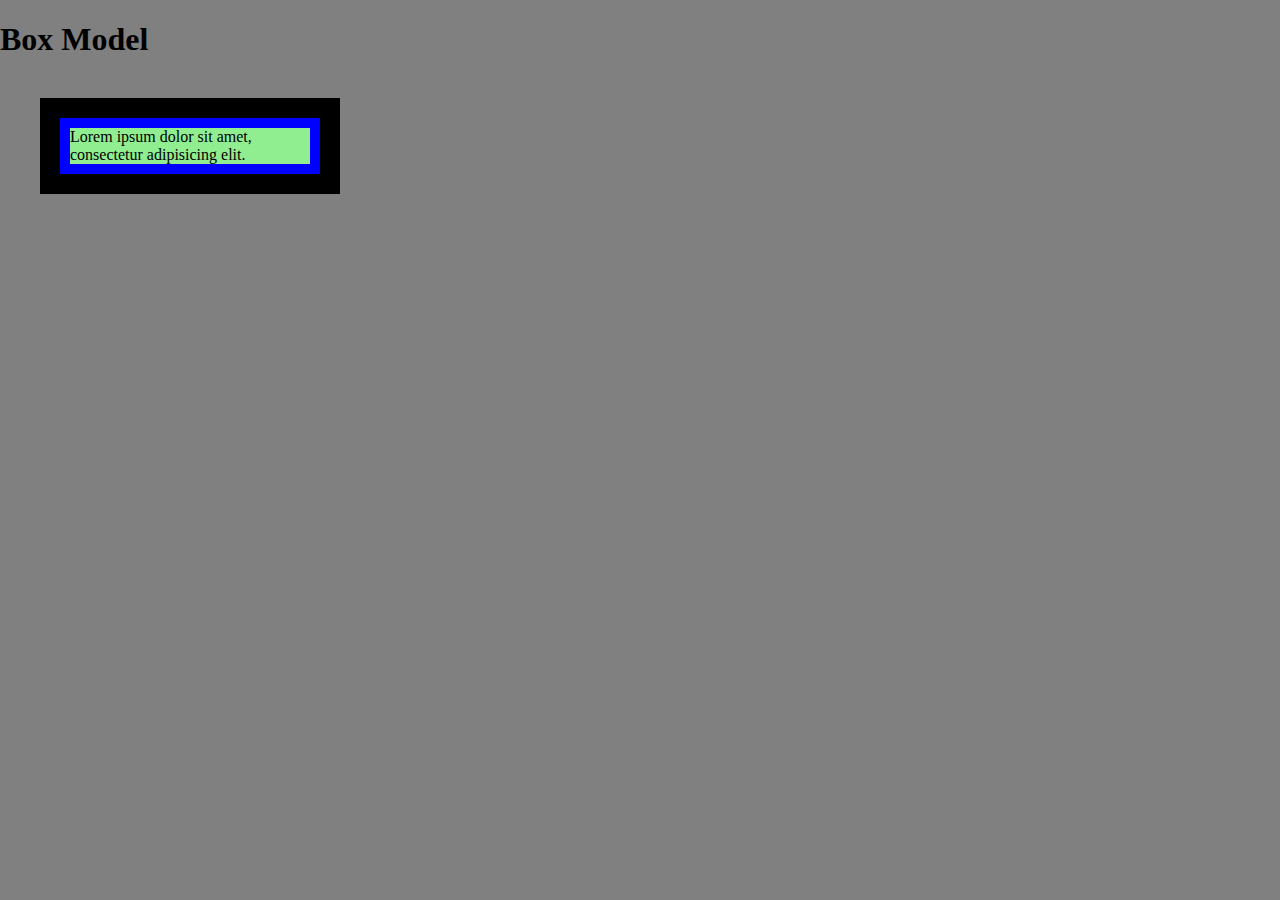
<file: site/border-box2.html>
<!DOCTYPE html>
<html>
<head>
<meta charset="utf-8">
<title>The Box Model</title>
<style>

body {
  margin:  0;
  padding:  0;
  background-color: gray;
}

#box {
  background-color: blue;
  padding: 10px 10px 10px 10px; /*top right bottom left*/
  border:  20px solid black;
  margin:  40px; /*40px all around */
  width: 300px;
  box-sizing: border-box; /*Always stay with the box-sizing of border box*/
}
#content {
  background-color: #90EE90; /*green*/
}

h1 {
  margin-bottom: 30px;
}

</style>
</head>
<body>

<h1>Box Model</h1>

<div id="box">
  <div id="content">Lorem ipsum dolor sit amet, consectetur adipisicing elit. </div>
</div>


</body>
</html>
</file>
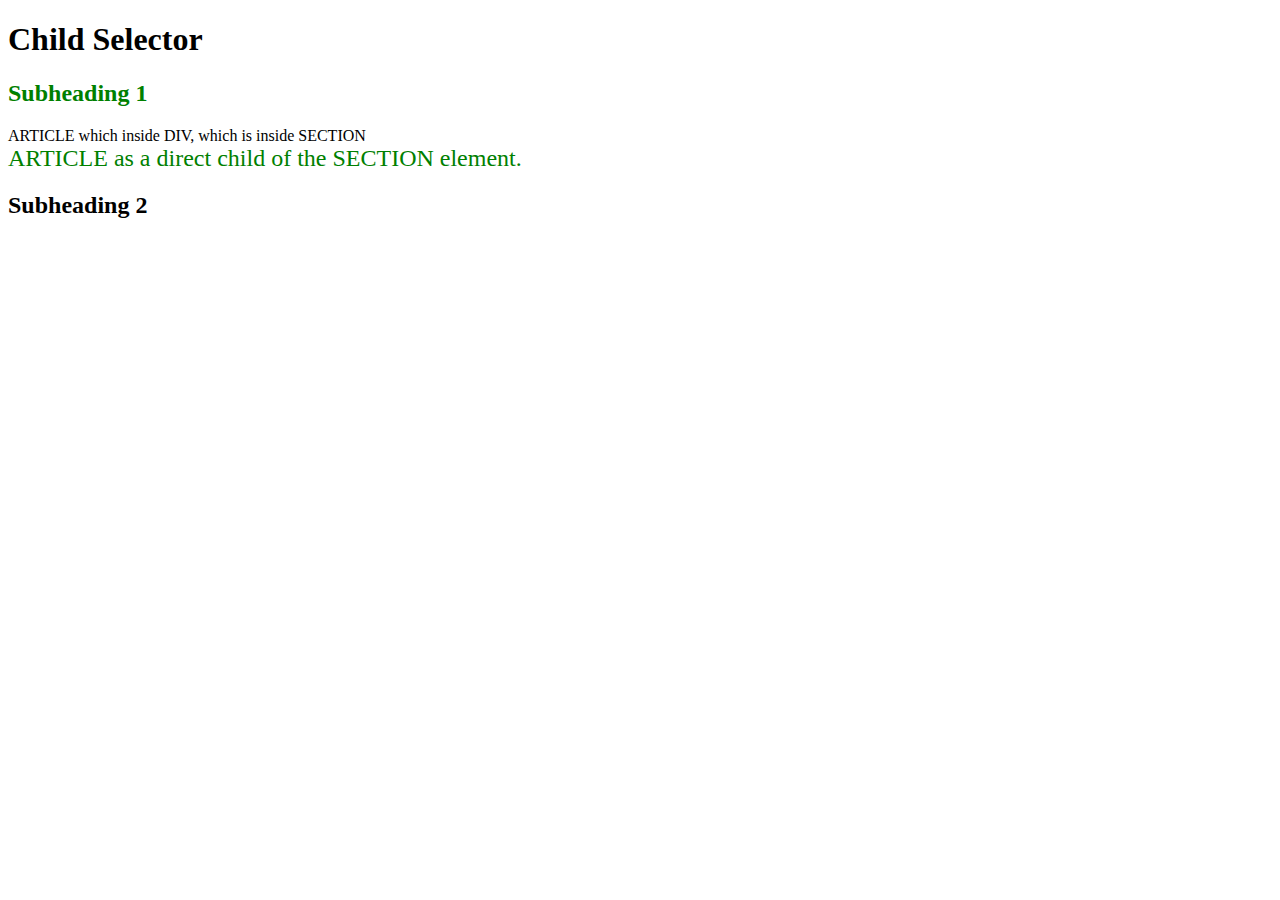
<file: site/child-selector.html>
<!DOCTYPE html>
<html>
<head>
<meta charset="utf-8">
<title>Child Selector</title>
<style>

/* any article element which is a direct child of a section element,i.e., any article element whose immediate parent is a section element. */
section > article{
  color: green;
  font-size: 24px;
}

/* any h2 element which is a direct child of a section element,i.e., any h2 element whose immediate parent is a section element. */
section > h2 {
  color: green;
}


</style>
</head>
<body>
<h1>Child Selector</h1>
<section>
  <h2>Subheading 1</h2>
  <div>
    <article>ARTICLE which inside DIV, which is inside SECTION</article>
  </div>
</section>
<section>
  <article>ARTICLE as a direct child of the SECTION element.</article>
</section>
<h2>Subheading 2</h2>

</body>
</html>
</file>
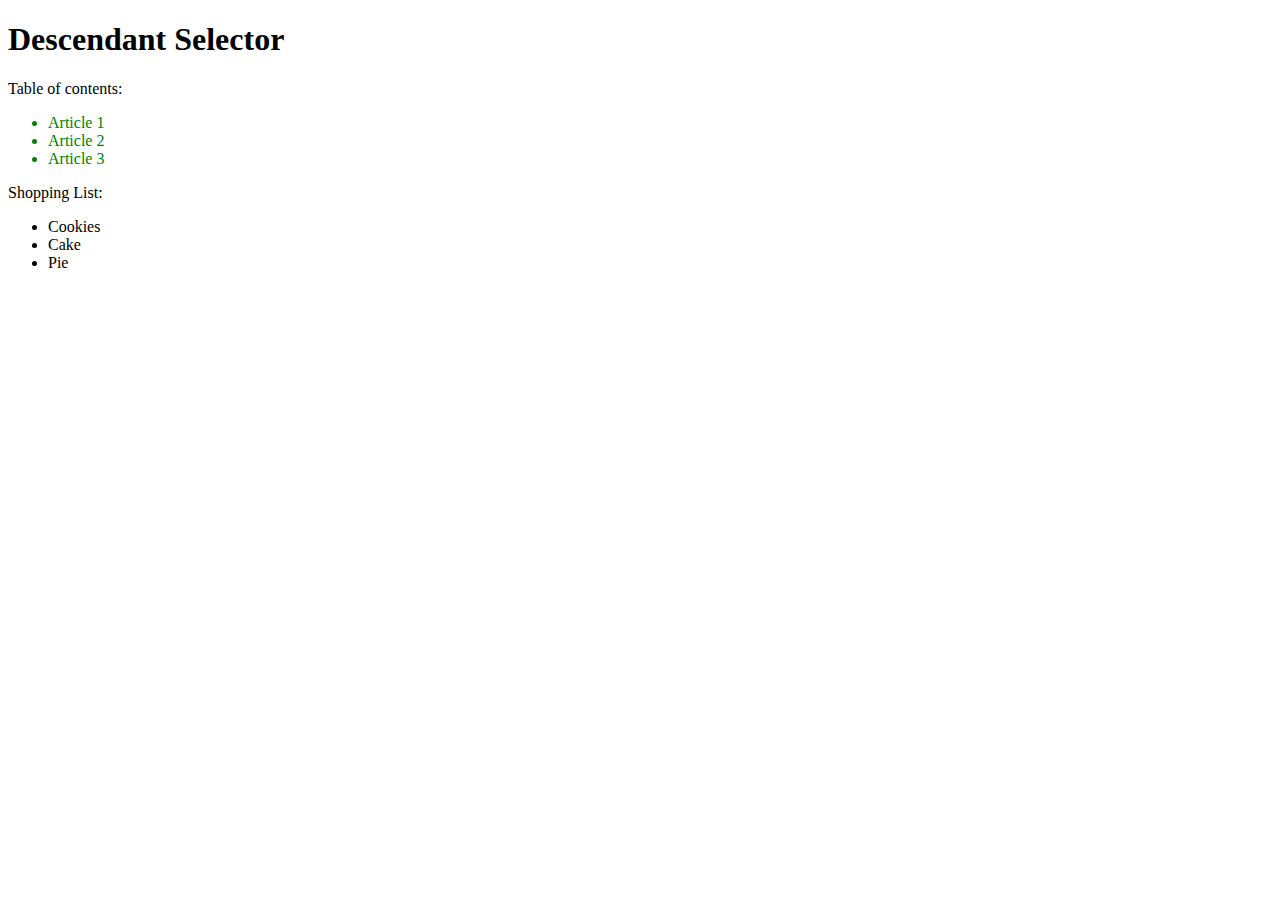
<file: site/decendant-selector.html>
<!DOCTYPE html>
<html>
<head>
<meta charset="utf-8">
<title>Descendant Selector</title>
<style>

/* all li elements that are inside a section element. */
section li {
  color: green;
}

</style>
</head>
<body>
<h1>Descendant Selector</h1>
<section>
  Table of contents:
  <ul>
    <li>Article 1</li>
    <li>Article 2</li>
    <li>Article 3</li>
  </ul>
</section>
<article>
  Shopping List:
  <ul>
    <li>Cookies</li>
    <li>Cake</li>
    <li>Pie</li>
  </ul>
</article>
</body>
</html>
</file>
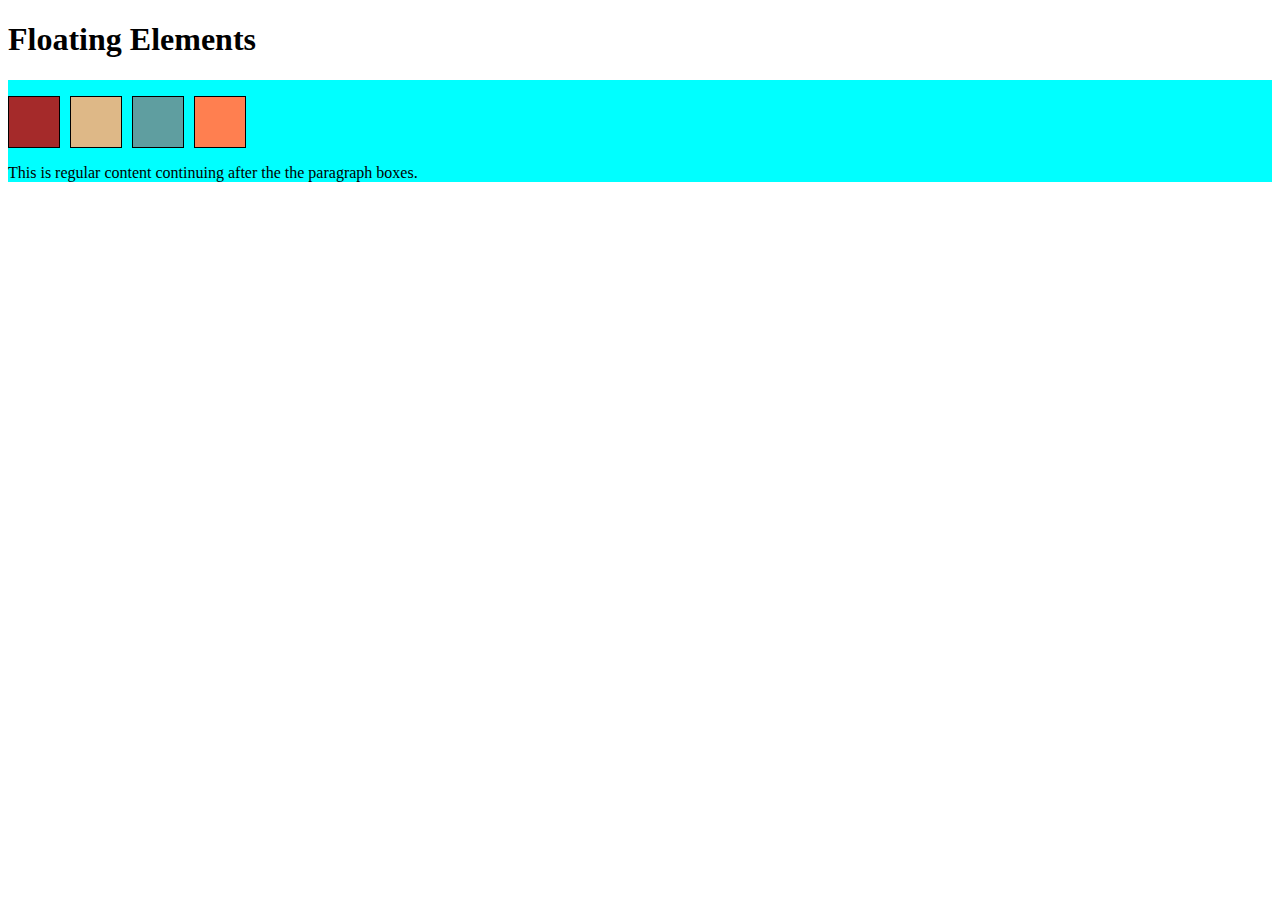
<file: site/Element-positioning.html>
<!DOCTYPE html>
<html>
<head>
<meta charset="utf-8">
<title>Floating Elements</title>
<style>

div {
  background-color: #00FFFF;
}
p {
  width: 50px;
  height: 50px;
  border: 1px solid black;
  float: left;
  margin-right: 10px;
}

#p1 {
  background-color: #A52A2A;
}
#p2 {
  background-color: #DEB887;
}
#p3 {
  background-color: #5F9EA0;
}
#p4 {
  background-color: #FF7F50;
}

section {
  clear: left;
}

</style>
</head>
<body>
<h1>Floating Elements</h1>

<div>
  <p id="p1"></p>
  <p id="p2"></p>
  <p id="p3"></p>
  <p id="p4"></p>
  <section>This is regular content continuing after the the paragraph boxes.</section>
</div>


</body>
</html>
</file>
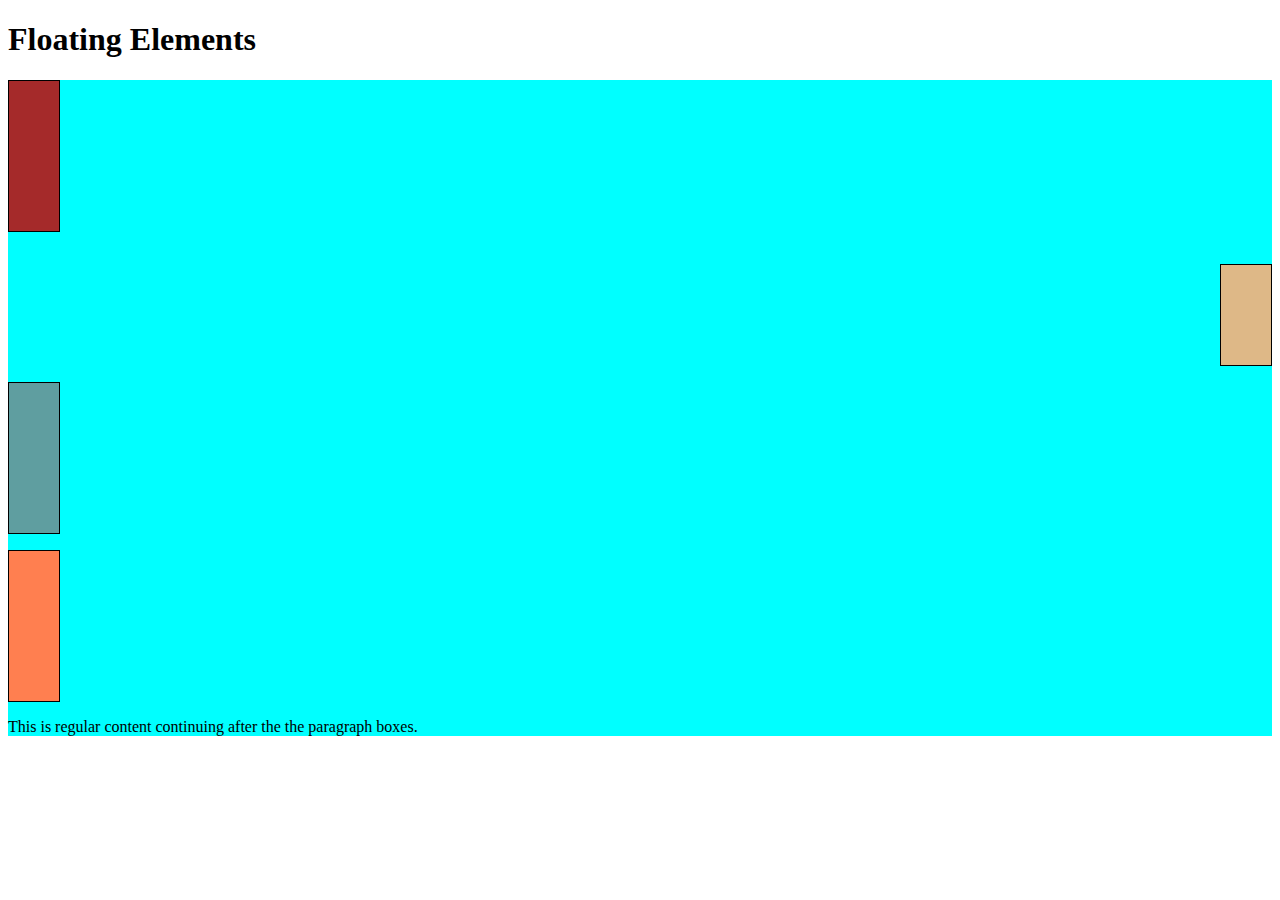
<file: site/Element-positioning1.html>
<!DOCTYPE html>
<html>
<head>
<meta charset="utf-8">
<title>Floating Elements</title>
<style>

div {
  background-color: #00FFFF;
}
p {
  width: 50px;
  height: 50px;
  border: 1px solid black;
  height: 150px;
}

#p1 {
  background-color: #A52A2A;
}
#p2 {
  background-color: #DEB887;
  float: right;
  height: 100px;

}
#p3 {
  background-color: #5F9EA0;
  clear: both;

}
#p4 {
  background-color: #FF7F50;
}

</style>
</head>
<body>
<h1>Floating Elements</h1>

<div>
  <p id="p1"></p>
  <p id="p2"></p>
  <p id="p3"></p>
  <p id="p4"></p>
  <section>This is regular content continuing after the the paragraph boxes.</section>
</div>


</body>
</html>
</file>
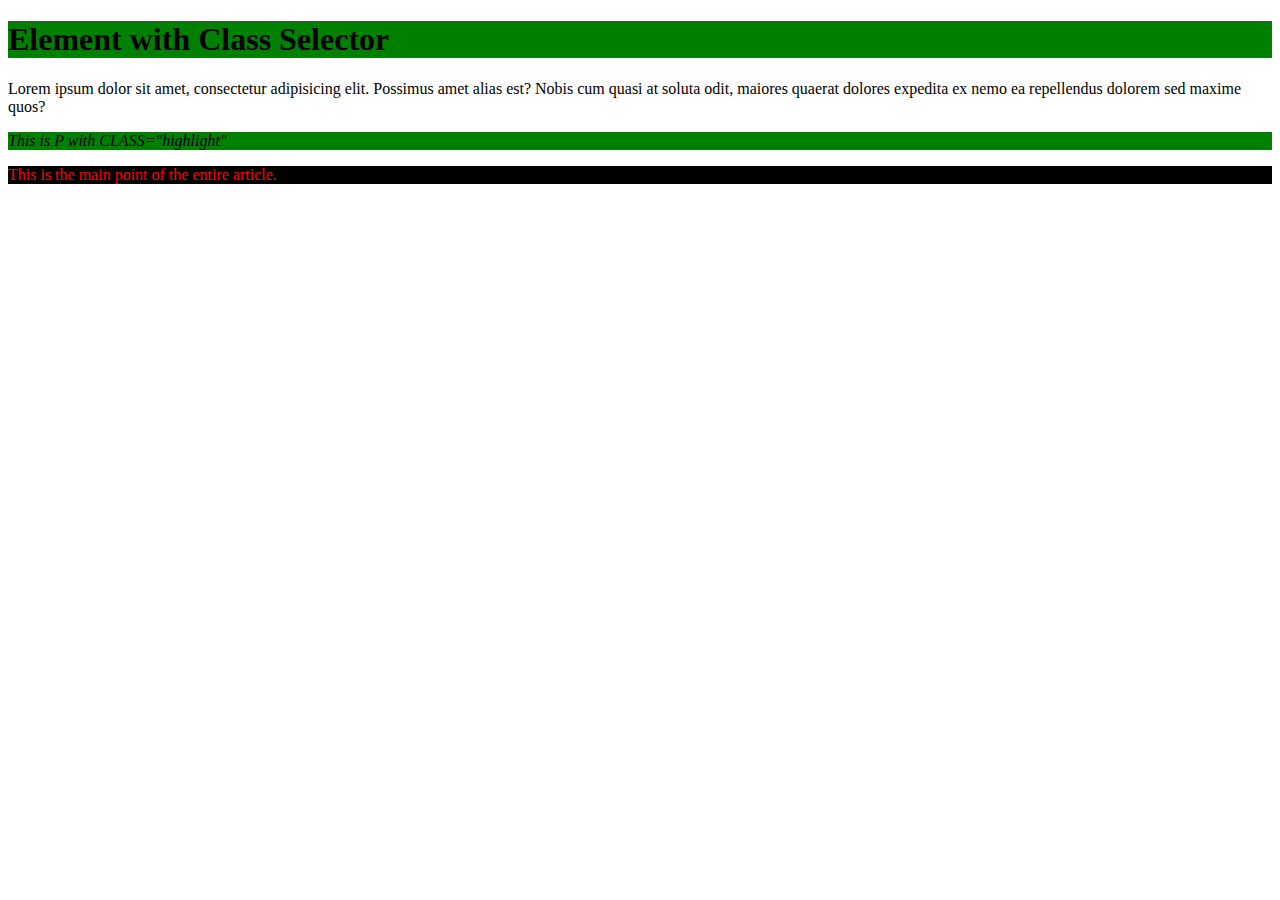
<file: site/Element-with-Class.html>
<!DOCTYPE html>
<html>
<head>
<meta charset="utf-8">
<title>Element with Class Selector
</title>
<style>

/* all with class="highlight" */
.highlight {
  background-color: green;
}

/* all p elements with class="highlight" */
p.highlight {  
  font-style: italic;
}

/* all elements with class 'highlight' as well as with class 'mainpoint'. */
.highlight.mainpoint {
  color: red;
  background-color: black;
}

</style>
</head>
<body>

<h1 class="highlight">Element with Class Selector</h1>
<p>Lorem ipsum dolor sit amet, consectetur adipisicing elit. Possimus amet alias est? Nobis cum quasi at soluta odit, maiores quaerat dolores expedita ex nemo ea repellendus dolorem sed maxime quos?</p>
<p class="highlight">This is P with CLASS="highlight"</p>
<div class="mainpoint highlight">This is the main point of the entire article.
</div>

</body>
</html>
</file>
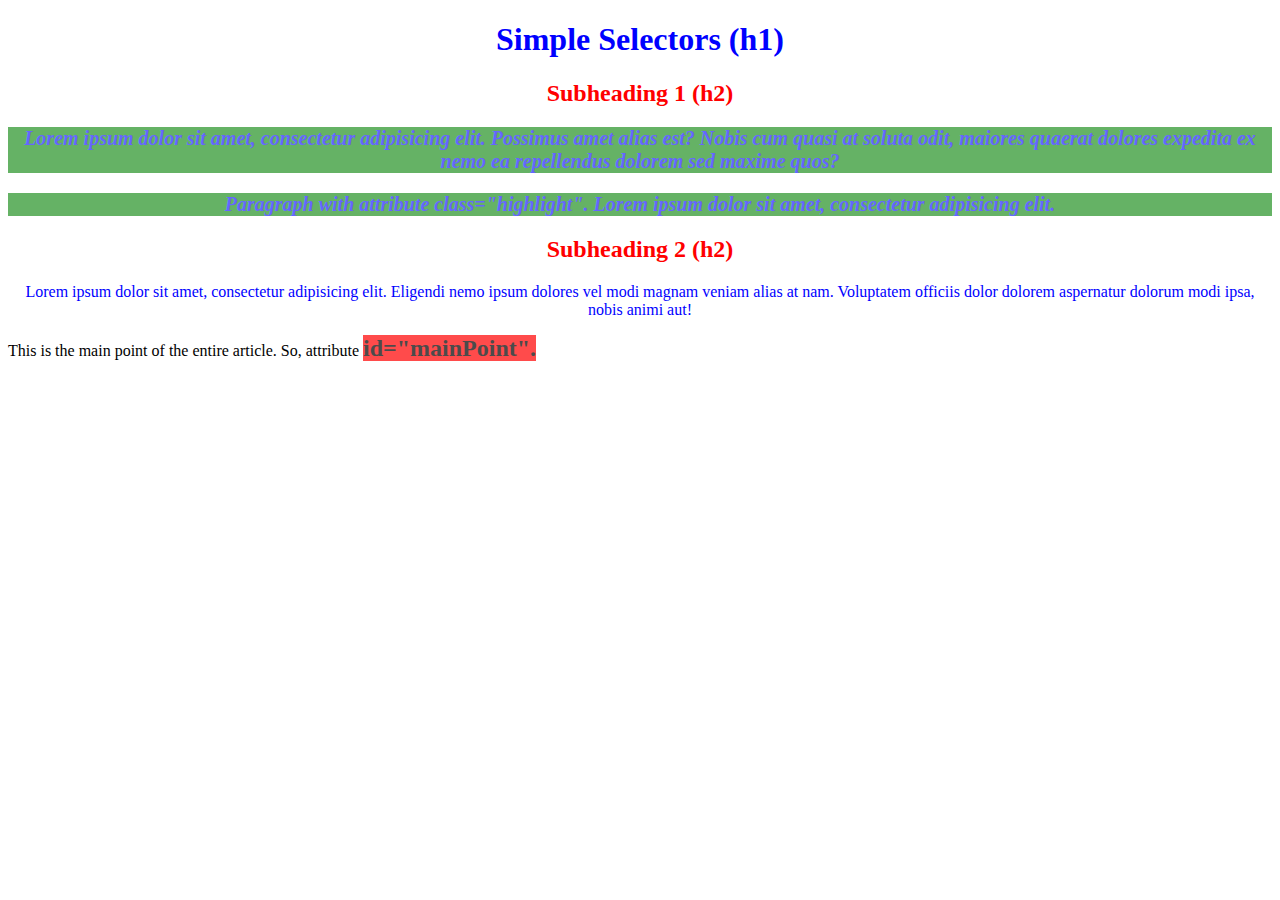
<file: site/elements-class-id-both.html>
<!DOCTYPE html>
<html>
<head>
<meta charset="utf-8">
<title>Simple Selectors</title>
<style>

/* all h2 elements */
h2 {
  color: red;
  text-align: center;
}


/* all with class="highlight" */
.highlight {
  font-size: 20px;
  font-weight: bold;
  font-style: italic;
  background-color: green;
  opacity: .6;
}

/* element with id="mainPoint" */
#mainPoint {
  font-size: 24px;
  font-weight: bold;
  background-color: red;
  opacity: .7;
}

/* all p AND h1 elements */
p, h1 {
  color: blue;
  text-align: center;
}

</style>
</head>
<body>

<h1>Simple Selectors (h1)</h1>
<h2>Subheading 1 (h2)</h2>
<p class="highlight">Lorem ipsum dolor sit amet, consectetur adipisicing elit. Possimus amet alias est? Nobis cum quasi at soluta odit, maiores quaerat dolores expedita ex nemo ea repellendus dolorem sed maxime quos?</p>
<p class="highlight">Paragraph with attribute class="highlight". Lorem ipsum dolor sit amet, consectetur adipisicing elit.</p>
<h2>Subheading 2 (h2)</h2>
<p>Lorem ipsum dolor sit amet, consectetur adipisicing elit. Eligendi nemo ipsum dolores vel modi magnam veniam alias at nam. Voluptatem officiis dolor dolorem aspernatur dolorum modi ipsa, nobis animi aut!</p>
<div>This is the main point of the entire article. So, attribute 
<span id="mainPoint">id="mainPoint".</span> </div>

</body>
</html>
</file>
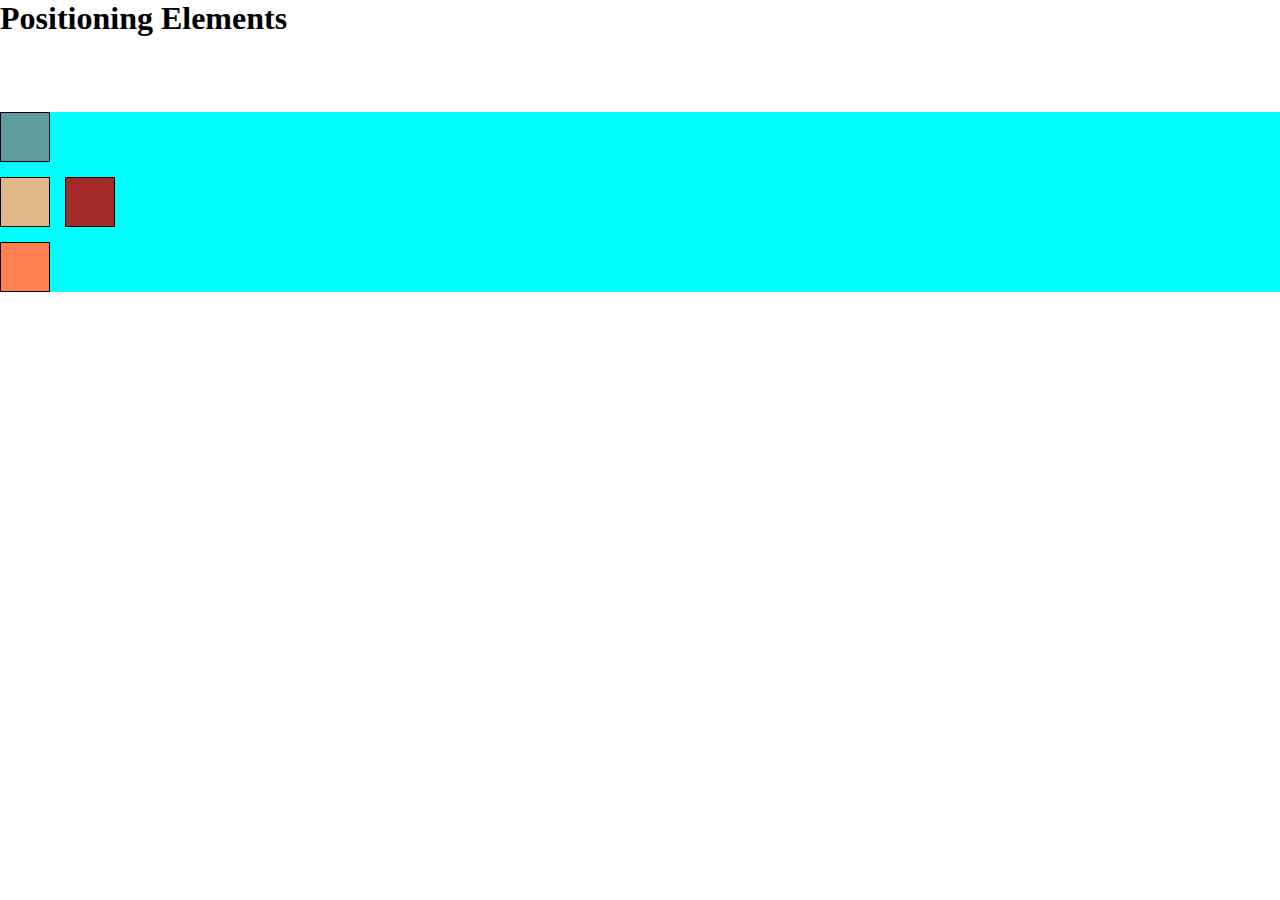
<file: site/position-elements.html>
<!DOCTYPE html>
<html>
<head>
<meta charset="utf-8">
<title>Positioning Elements</title>
<style>
* {
  box-sizing: border-box;
  margin: 0;
  padding: 0;
}
h1 {
  margin-bottom: 15px;
}

div#container {
  background-color: #00FFFF;
  position: relative;
  top: 60px;
}
p {
  width: 50px;
  height: 50px;
  border: 1px solid black;
  margin-bottom: 15px;
}
#p1 {
  background-color: #A52A2A;
  position: relative;
  top: 65px;
  left: 65px;
}
#p2 {
  background-color: #DEB887;
}
#p3 {
  background-color: #5F9EA0;
  position: absolute;
  top: 0;
  left: 0;
}
#p4 {
  background-color: #FF7F50;
}

</style>
</head>
<body>
<h1>Positioning Elements</h1>

<div id="container">
  <p id="p1"></p>
  <p id="p2"></p>
  <p id="p3"></p>
  <p id="p4"></p>
</div>

</body>
</html>
</file>
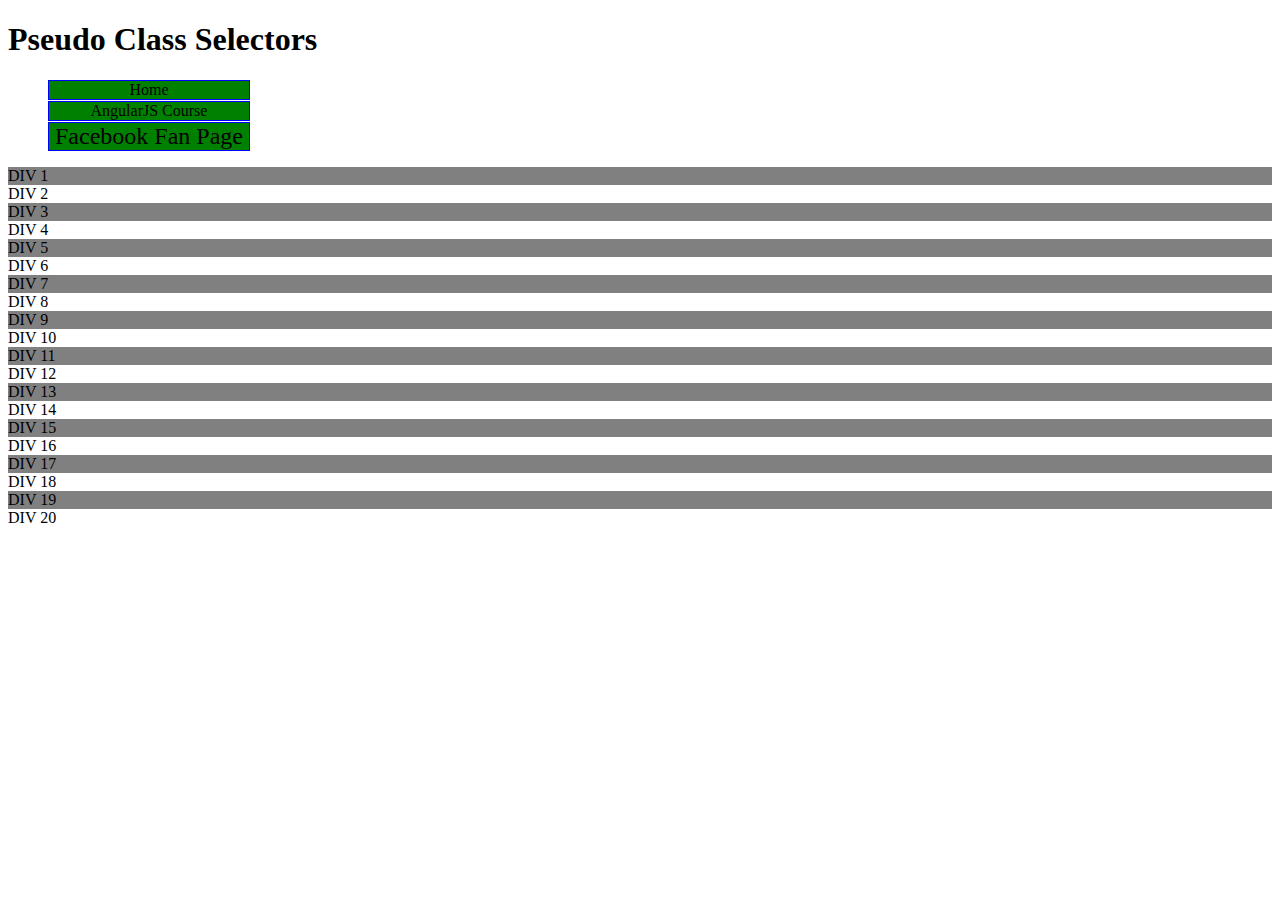
<file: site/pseudo-selectors.html>
<!DOCTYPE html>
<html>
<head>
<meta charset="utf-8">
<title>Pseudo Class Selectors</title>
<style>
/* Styles go here. */
header li {
  list-style: none;
}

a:link, a:visited {
  text-decoration: none;
  background-color: green;
  border: 1px solid blue;
  color: black;
  display: block;
  width:  200px;
  text-align: center;
  margin-bottom: 1px;
}

a:hover, a:active {
  background-color: red;
  color: purple;
}

header li:nth-child(3) {
  font-size: 24px;
}

section div:nth-child(odd){
  background-color: gray;
}

section div:nth-child(4):hover{
  background-color: green;
  cursor: pointer;
}

</style>
</head>
<body>
<h1>Pseudo Class Selectors</h1>

<header>
  <ul>
    <li><a href="/">Home</a></li>
    <li><a href="http://goo.gl/V0Wl6s" target="_blank">AngularJS Course</a></li>
    <li><a href="http://www.facebook.com/CourseraWebDev" target="_blank">Facebook Fan Page</a></li>
  </ul>
</header>

<section>
  <div>DIV 1</div>
  <div>DIV 2</div>
  <div>DIV 3</div>
  <div>DIV 4</div>
  <div>DIV 5</div>
  <div>DIV 6</div>
  <div>DIV 7</div>
  <div>DIV 8</div>
  <div>DIV 9</div>
  <div>DIV 10</div>
  <div>DIV 11</div>
  <div>DIV 12</div>
  <div>DIV 13</div>
  <div>DIV 14</div>
  <div>DIV 15</div>
  <div>DIV 16</div>
  <div>DIV 17</div>
  <div>DIV 18</div>
  <div>DIV 19</div>
  <div>DIV 20</div>
</section>

</body>
</html>
</file>
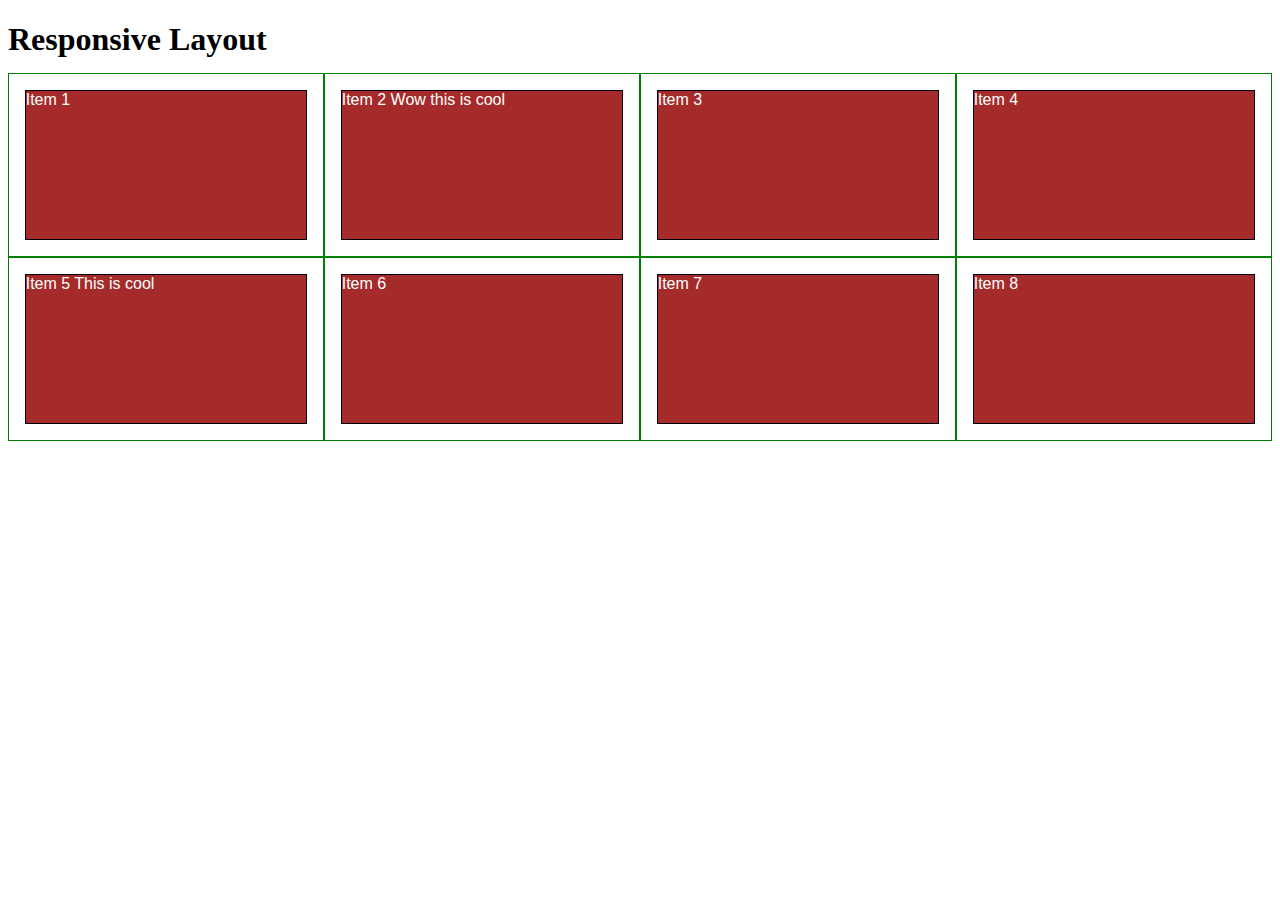
<file: site/responesiveDesign.html>
<!DOCTYPE html>
<html>
<head>
<meta charset="utf-8">
<meta name="viewport" content="width=device-width, initial-scale=1">
<title>Responsive Layout</title>
<style>

/********** Base styles **********/
* {
  box-sizing: border-box;
}
h1 {
  margin-bottom: 15px;
}

p {
  border: 1px solid black;
  background-color: #A52A2A;
  width: 90%;
  height: 150px;
  margin-right: auto;
  margin-left: auto;
  font-family: Helvetica;
  color: white;
}

/* Simple Responsive Framework. */
.row {
  width: 100%;
}

/********** Large devices only **********/
@media (min-width: 1200px) {
  .col-lg-1, .col-lg-2, .col-lg-3, .col-lg-4, .col-lg-5, .col-lg-6, .col-lg-7, .col-lg-8, .col-lg-9, .col-lg-10, .col-lg-11, .col-lg-12 {
    float: left;
    border: 1px solid green;
  }
  .col-lg-1 {
    width: 8.33%;
  }
  .col-lg-2 {
    width: 16.66%;
  }
  .col-lg-3 {
    width: 25%;
  }
  .col-lg-4 {
    width: 33.33%;
  }
  .col-lg-5 {
    width: 41.66%;
  }
  .col-lg-6 {
    width: 50%;
  }
  .col-lg-7 {
    width: 58.33%;
  }
  .col-lg-8 {
    width: 66.66%;
  }
  .col-lg-9 {
    width: 74.99%;
  }
  .col-lg-10 {
    width: 83.33%;
  }
  .col-lg-11 {
    width: 91.66%;
  }
  .col-lg-12 {
    width: 100%;
  }
}

/********** Medium devices only **********/
@media (min-width: 950px) and (max-width: 1199px) {
  .col-md-1, .col-md-2, .col-md-3, .col-md-4, .col-md-5, .col-md-6, .col-md-7, .col-md-8, .col-md-9, .col-md-10, .col-md-11, .col-md-12 {
    float: left;
    border: 1px solid green;
  }
  .col-md-1 {
    width: 8.33%;
  }
  .col-md-2 {
    width: 16.66%;
  }
  .col-md-3 {
    width: 25%;
  }
  .col-md-4 {
    width: 33.33%;
  }
  .col-md-5 {
    width: 41.66%;
  }
  .col-md-6 {
    width: 50%;
  }
  .col-md-7 {
    width: 58.33%;
  }
  .col-md-8 {
    width: 66.66%;
  }
  .col-md-9 {
    width: 74.99%;
  }
  .col-md-10 {
    width: 83.33%;
  }
  .col-md-11 {
    width: 91.66%;
  }
  .col-md-12 {
    width: 100%;
  }
}

</style>
</head>
<body>
<h1>Responsive Layout</h1>

<div class="row">
  <div class="col-lg-3 col-md-6"><p>Item 1</p></div>
  <div class="col-lg-3 col-md-6"><p>Item 2 Wow this is cool</p></div>
  <div class="col-lg-3 col-md-6"><p>Item 3</p></div>
  <div class="col-lg-3 col-md-6"><p>Item 4</p></div>
  <div class="col-lg-3 col-md-6"><p>Item 5 This is cool</p></div>
  <div class="col-lg-3 col-md-6"><p>Item 6</p></div>
  <div class="col-lg-3 col-md-6"><p>Item 7</p></div>
  <div class="col-lg-3 col-md-6"><p>Item 8</p></div>
</div>

</body>
</html>
</file>
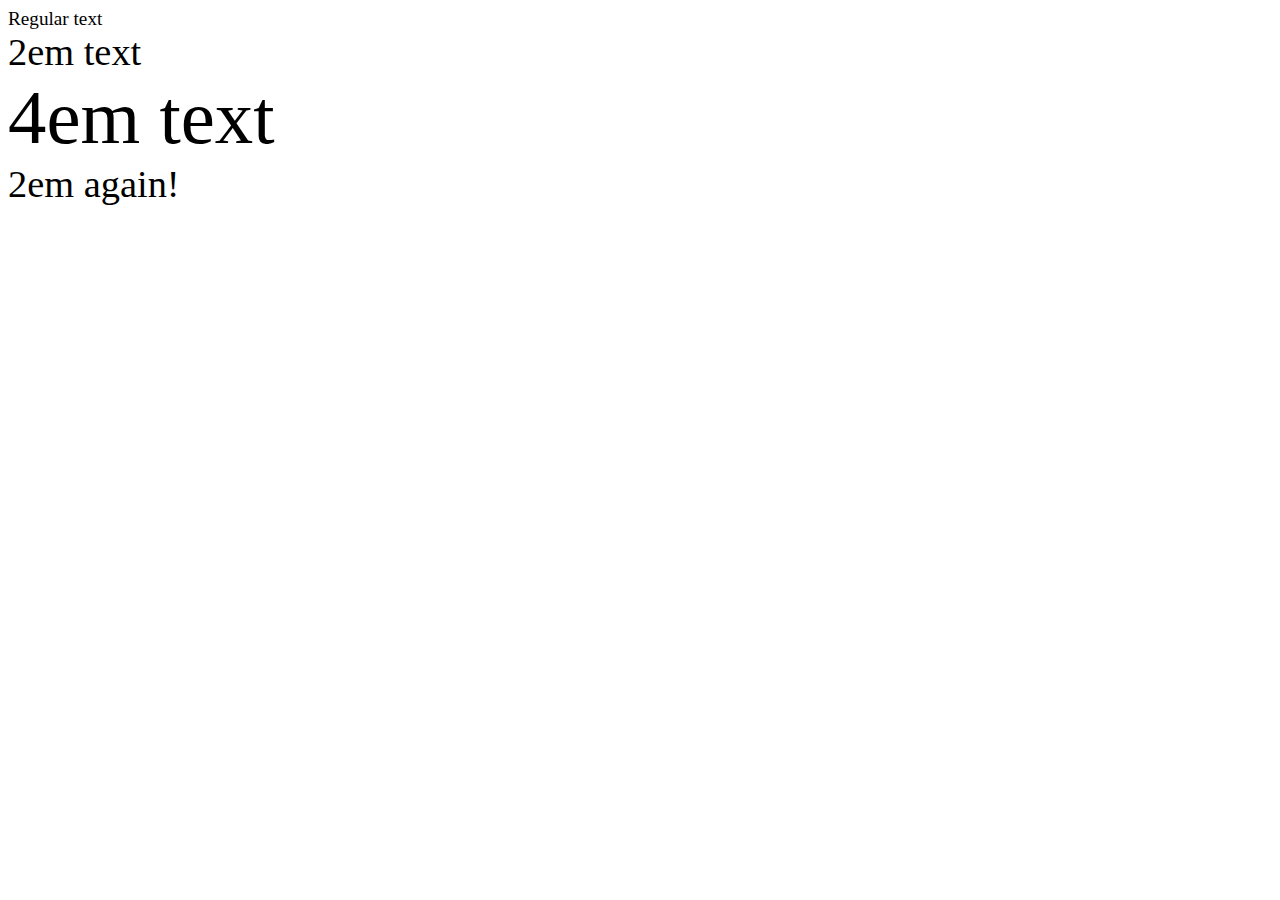
<file: site/setting-font.html>
<!DOCTYPE html>
<html>
<head>
<meta charset="utf-8">
<title>Setting Font Size</title>
<style>
  body{
    font-size:  120%;
  }
</style>
</head>
<body>
<div>Regular text</div>
<div style= "font-size: 2em">2em text
  <div style="font-size: 2em;">4em text
    <div style="font-size: .5em;">2em again!</div>
  </div>
</div>
</body>
</html>
</file>
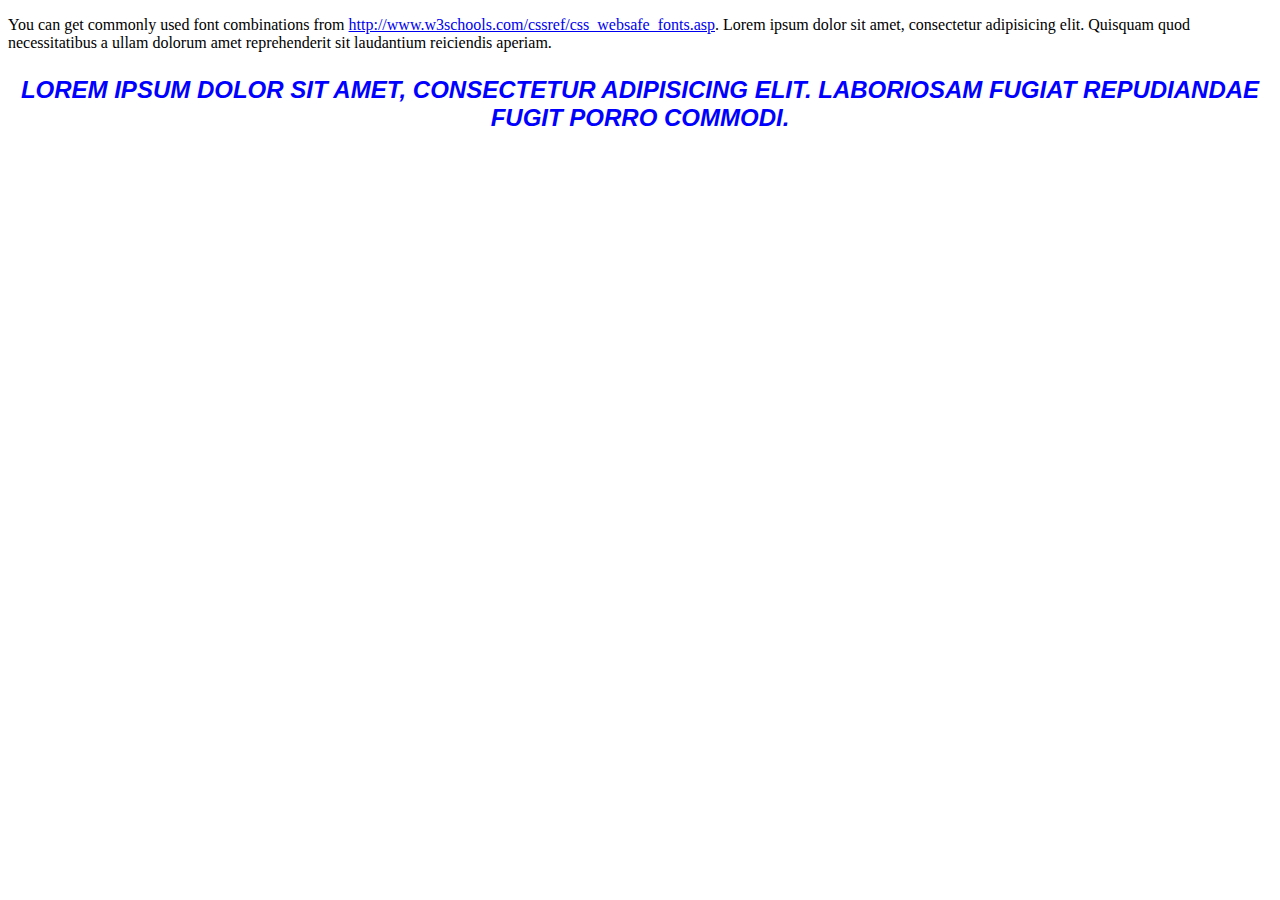
<file: site/styling-text.html>
<!DOCTYPE html>
<html>
<head>
<meta charset="utf-8">
<title>Styling Text</title>
<style>
.style {
	font-family: Ariel, Helvetica, sans-serif;
	color:  #0000ff;
	font-style:  italic;
	font-weight:  bold;
	font-size: 24px;
	text-transform: uppercase;
	text-align: center;

}
</style>
</head>
<body>
<p>You can get commonly used font combinations from <a href="http://www.w3schools.com/cssref/css_websafe_fonts.asp">http://www.w3schools.com/cssref/css_websafe_fonts.asp</a>. Lorem ipsum dolor sit amet, consectetur adipisicing elit. Quisquam quod necessitatibus a ullam dolorum amet reprehenderit sit laudantium reiciendis aperiam. </p>
<p class="style">Lorem ipsum dolor sit amet, consectetur adipisicing elit. Laboriosam fugiat repudiandae fugit porro commodi.</p>
</body>
</html>
</file>
